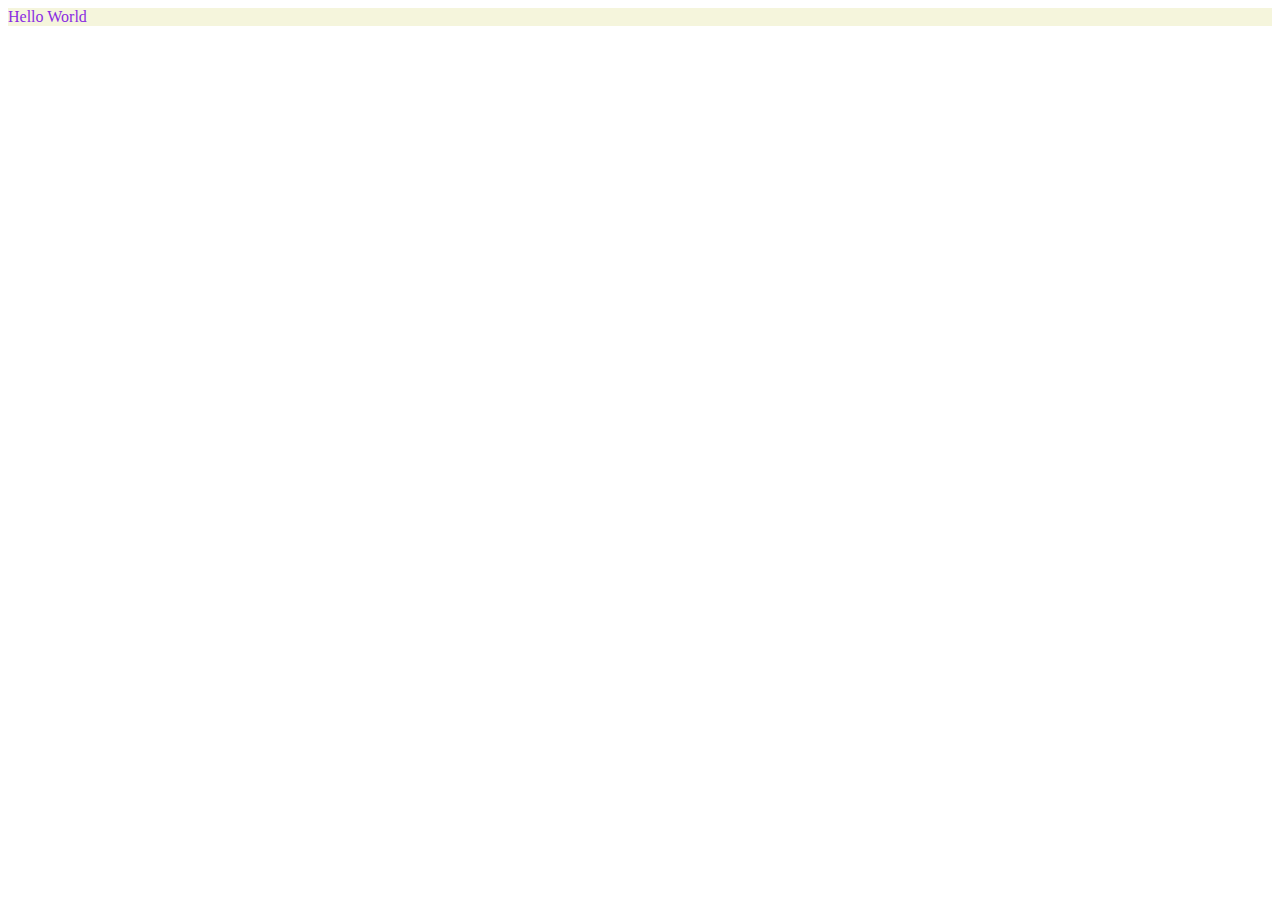
<file: indexTwo.html>
<!DOCTYPE html>
<html lang="en">
<head>
    <meta charset="UTF-8">
    <meta http-equiv="X-UA-Compatible" content="IE=edge">
    <meta name="viewport" content="width=device-width, initial-scale=1.0">
    <link rel="stylesheet" href="./styles.css">
    <title>Index Two - CSS</title>
</head>
<body>
    <div class="myFirstClass"> Hello World</div>
</body>
</html>
</file>
<file: styles.css>
.myFirstClass {
    color:blueviolet;
}
#myFirstID {
color:aquamarine;
}

div {
    background-color: beige;
}
</file>
